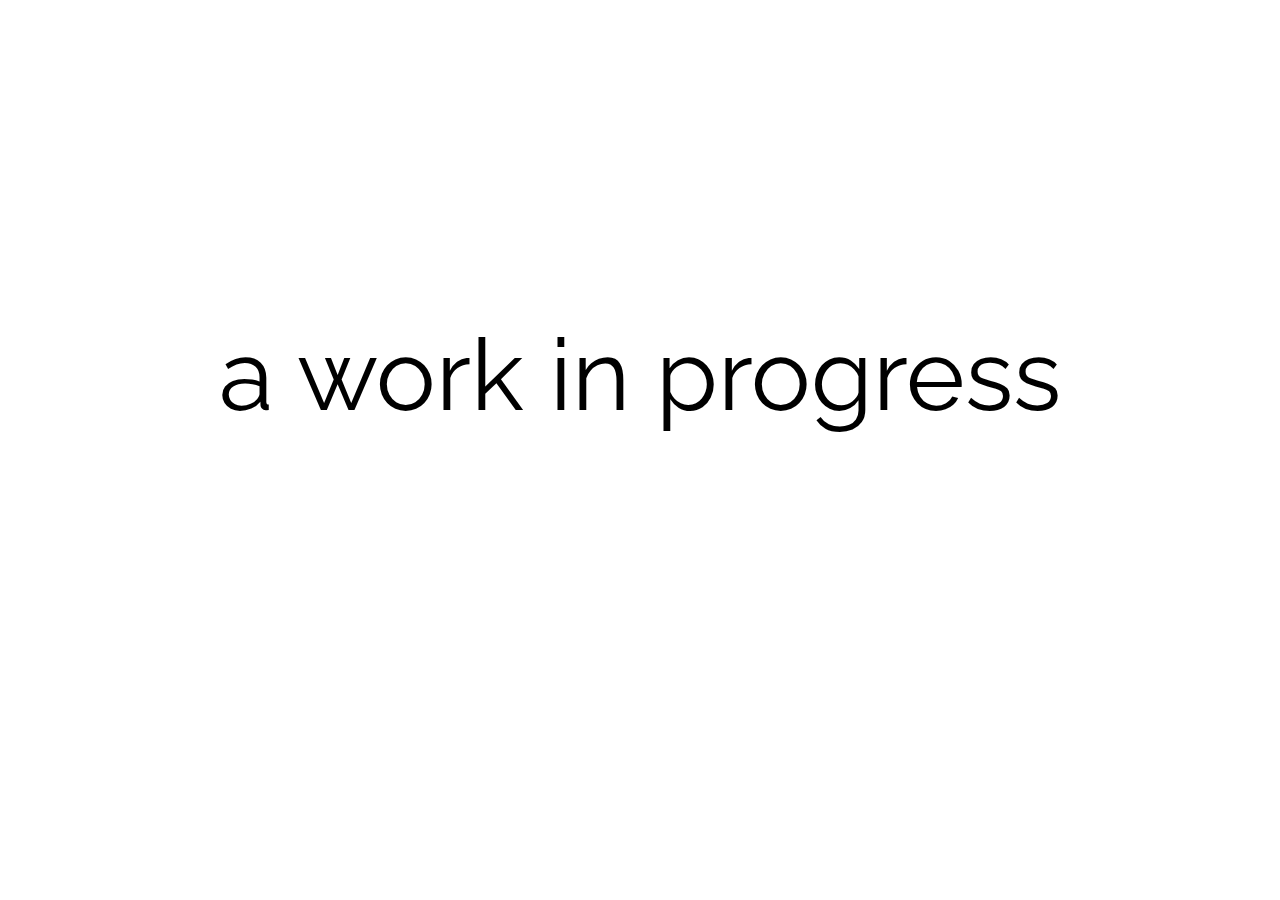
<file: index.html>
<!DOCTYPE html>
<html lang="en">
<head>
  <title>james delvesco</title>
  <link rel="stylesheet" href="liam.css" />
  <link rel="stylesheet" href="https://fonts.googleapis.com/css?family=Raleway:400,400i&amp;subset=latin-ext" />
</head>

<body>
    <div id="this-is-the-only-thing-on-the-site">
        a work in progress
    </div>
</body>
</html>
</file>
<file: liam.css>
body {
    font-family: 'Raleway', sans-serif;
    font-style: normal;
    font-size: 100px;
}

#this-is-the-only-thing-on-the-site {
    text-align: center;
    margin-top: 25%;
    opacity: 1;
    animation-name: fadeintext;
    animation-iteration-count: 1;
    animation-timing-function: ease-in;
    animation-duration: 2s;
}

@keyframes fadeintext {
    0% {
        opacity: 0;
    }
    100% {
        opacity: 1;
    }
}
</file>
